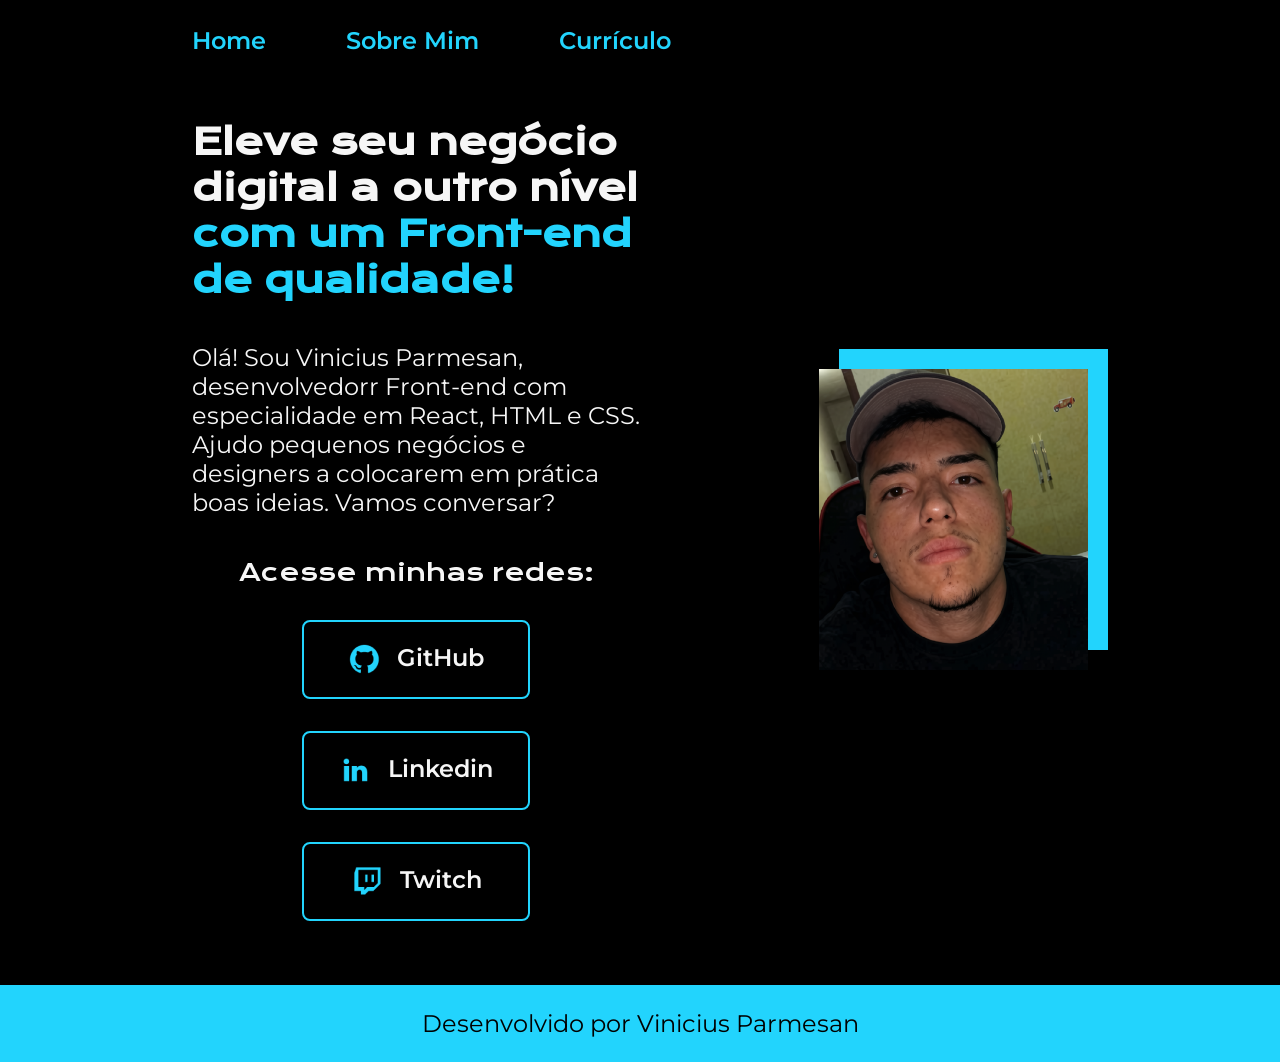
<file: index.html>
<!DOCTYPE html>
<html lang="pt-br">
<head>
    <meta charset="UTF-8">
    <meta name="viewport" content="width=device-width, initial-scale=1.0">
    <link rel="stylesheet" href="./styles/style.css">
    <title>Exercício 2</title>
</head>
<body>
    <header class="cabecalho">
        <nav class="cabecalho__menu">
            <a class="cabecalho__menu__link" href="home.html">Home</a>
            <a class="cabecalho__menu__link" href="sobremim.html">Sobre Mim</a>
            <a class="cabecalho__menu__link" href="curriculo.html">Currículo</a>
        </nav>
    </header>
    <main class="apresentacao">
        <section class="apresentacao__conteudo">
            <h1 class="apresentacao__conteudo__titulo">Eleve seu negócio digital a outro nível <strong class="destaque-titulo">com um Front-end de qualidade!</strong></h1>
            <p class="apresentacao__conteudo__texto">Olá! Sou Vinicius Parmesan, desenvolvedorr Front-end com especialidade em React, HTML e CSS. Ajudo pequenos negócios e designers a colocarem em prática boas ideias. Vamos conversar?</p>
            <div class="apresentacao__links">
                <h2 class="apresentacao__links__subtitulo">Acesse minhas redes:</h2class></h2>
                <a class="apresentacao__links__navegacao" href="https://www.instagram.com/vini_parmesan/">
                    <img src="./assets/github.png" alt="icone github">
                    GitHub
                </a>
                <a class="apresentacao__links__navegacao" href="https://www.google.com/">
                    <img src="./assets/linkedin.png" alt="icone Linkedin">
                    Linkedin
                </a>
                <a class="apresentacao__links__navegacao" href="https://www.google.com/">
                    <img src="./assets/twitch.png" alt="icone twitch">
                    Twitch
                </a>
            </div>
        </section>
            <img class="apresentacao__imagem" src="./assets/foto minha.png" alt="Foto Vinicius Parmesan">
    </main>
    <footer class="rodape">
        <p>Desenvolvido por Vinicius Parmesan</p>
    </footer>
    
</body>
</html>
</file>
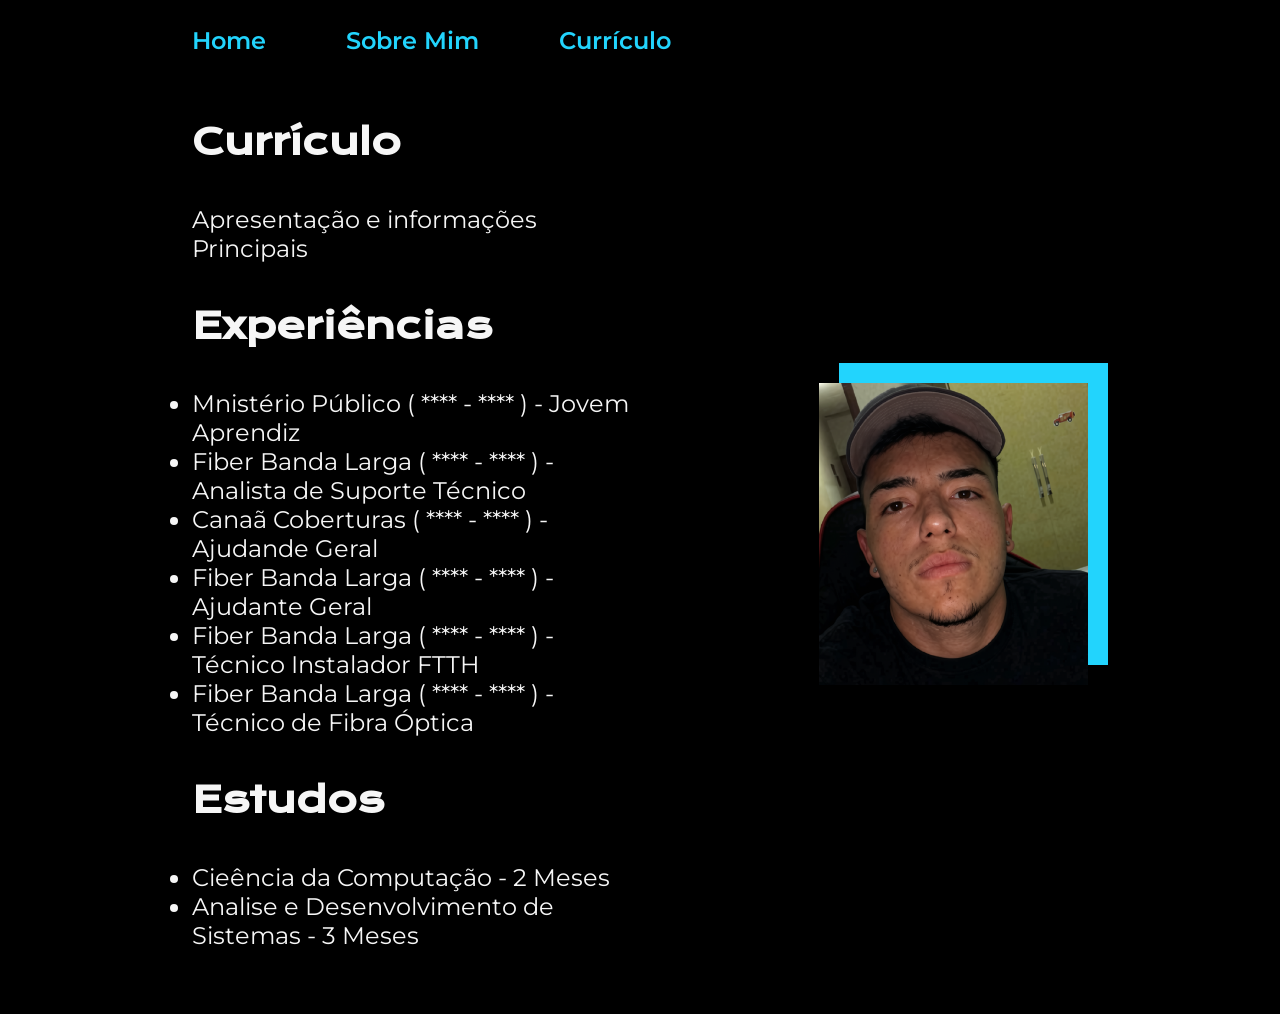
<file: curriculo.html>
<!DOCTYPE html>
<html lang="pt-br">
<head>
    <meta charset="UTF-8">
    <meta name="viewport" content="width=device-width, initial-scale=1.0">
    <link rel="stylesheet" href="./styles/style.css">
    <title>Currículo</title>
</head>
<body>
    <header class="cabecalho">
        <nav class="cabecalho__menu">
            <a class="cabecalho__menu__link" href="index.html">Home</a>
            <a class="cabecalho__menu__link" href="sobremim.html">Sobre Mim</a>
            <a class="cabecalho__menu__link" href="curriculo.html">Currículo</a>
        </nav>
    </header>
    <main class="apresentacao">
        <section class="apresentacao__conteudo">
            <h1 class="apresentacao__conteudo__titulo">Currículo</h1>
            <p class="apresentacao__conteudo__texto">Apresentação e informações Principais</p>
            <h1 class="apresentacao__conteudo__titulo">Experiências</h1>
            <ul class="apresentacao__conteudo__texto">
                <li>Mnistério Público ( **** - **** ) - Jovem Aprendiz</li>
                <li>Fiber Banda Larga ( **** - **** ) - Analista de Suporte Técnico</li>
                <li>Canaã Coberturas ( **** - **** ) - Ajudande Geral </li>
                <li>Fiber Banda Larga ( **** - **** ) - Ajudante Geral </li>
                <li>Fiber Banda Larga ( **** - **** ) - Técnico Instalador FTTH </li>
                <li>Fiber Banda Larga ( **** - **** ) - Técnico de Fibra Óptica </li>
            </ul>
            <h1 class="apresentacao__conteudo__titulo"> Estudos </h1>
            <ul class="apresentacao__conteudo__texto">
                <li>Cieência da Computação - 2 Meses</li>
                <li>Analise e Desenvolvimento de Sistemas - 3 Meses</li>
            </ul>
        </section>
        <img class="apresentacao__imagem" src="./assets/foto minha.png" alt="Foto Vinicius Parmesan">
    </main>
    
</body>
</html>
</file>
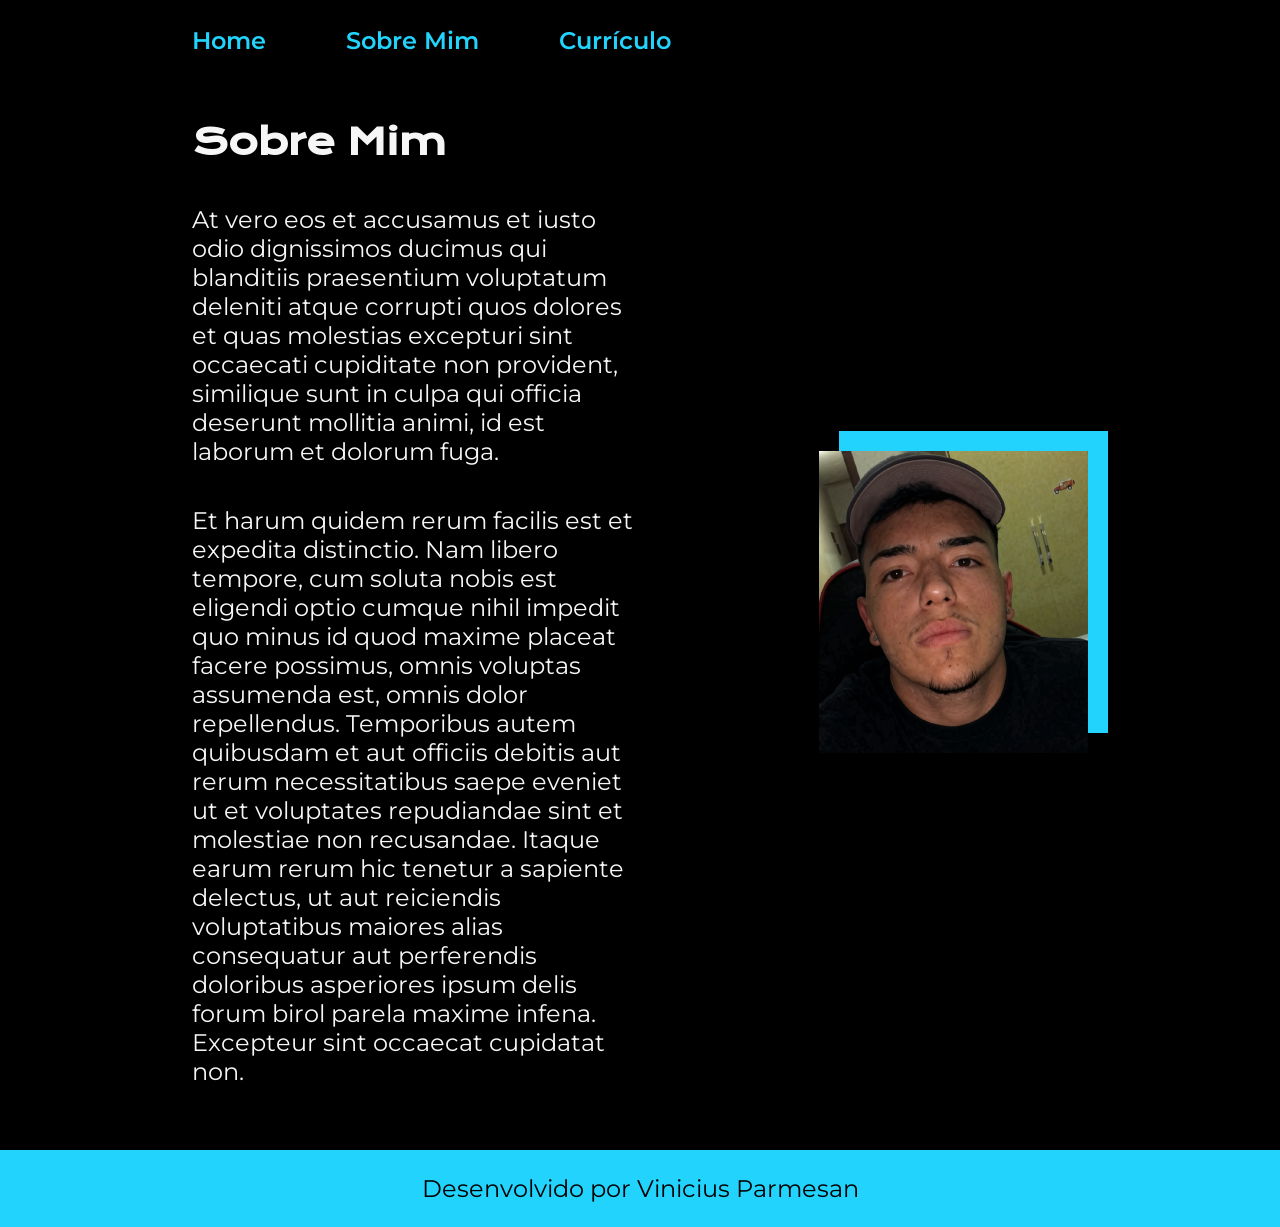
<file: sobremim.html>
<!DOCTYPE html>
<html lang="pt-br">
<head>
    <meta charset="UTF-8">
    <meta name="viewport" content="width=device-width, initial-scale=1.0">
    <link rel="stylesheet" href="./styles/style.css">
    <title>Sobre Mim</title>
</head>
<body>
    <header class="cabecalho">
        <nav class="cabecalho__menu">
            <a class="cabecalho__menu__link" href="index.html">Home</a>
            <a class="cabecalho__menu__link" href="sobremim.html">Sobre Mim</a>
            <a class="cabecalho__menu__link" href="curriculo.html">Currículo</a>
        </nav>
    </header>
    <main class="apresentacao">
        <section class="apresentacao__conteudo">
            <h1 class="apresentacao__conteudo__titulo">Sobre Mim</h1>
            <p class="apresentacao__conteudo__texto">At vero eos et accusamus et iusto odio dignissimos ducimus qui blanditiis praesentium voluptatum deleniti atque corrupti quos dolores et quas molestias excepturi sint occaecati cupiditate non provident, similique sunt in culpa qui officia deserunt mollitia animi, id est laborum et dolorum fuga.</p>
            <p class="apresentacao__conteudo__texto">Et harum quidem rerum facilis est et expedita distinctio. Nam libero tempore, cum soluta nobis est eligendi optio cumque nihil impedit quo minus id quod maxime placeat facere possimus, omnis voluptas assumenda est, omnis dolor repellendus. Temporibus autem quibusdam et aut officiis debitis aut rerum necessitatibus saepe eveniet ut et voluptates repudiandae sint et molestiae non recusandae. Itaque earum rerum hic tenetur a sapiente delectus, ut aut reiciendis voluptatibus maiores alias consequatur aut perferendis doloribus asperiores ipsum delis forum birol parela maxime infena. Excepteur sint occaecat cupidatat non.</p>
        </section>
            <img class="apresentacao__imagem" src="./assets/foto minha.png" alt="Foto Vinicius Parmesan">
    </main>
    <footer class="rodape">
        <p>Desenvolvido por Vinicius Parmesan</p>
    </footer>
    
</body>
</html>
</file>
<file: styles/style.css>
@import url('https://fonts.googleapis.com/css2?family=Krona+One&family=Montserrat:ital,wght@0,100..900;1,100..900&display=swap');

:root {
    --cor-princial: #000000;
    --cor-secundaria: #F6F6F6;
    --cor-terciaria: #22D4FD;
    --cor-hover: #272727;

    --fonte-primaria: "Krona One", sans-serif;
    --fonte-secundaria: "Montserrat", sans-serif;
}

* {
    margin: 0;
    padding: 0;
}


body {
    box-sizing: border-box;
    background-color: var(--cor-princial);
    color: var(--cor-secundaria);
    
}

.cabecalho {
    padding: 2% 0%  0% 15%;
}

.cabecalho__menu {
    display: flex;
    gap: 80px;
}

.cabecalho__menu__link {
    font-family: var(--fonte-secundaria);
    font-size: 1.5rem;
    font-weight: 600;
    color: var(--cor-terciaria);
    text-decoration: none
}

.apresentacao {
    padding: 5% 15%;
    display: flex;
    align-items: center;
    justify-content: space-between;
    gap: 82px;
}

.apresentacao__conteudo {
    width: 50%;
    display: flex;
    flex-direction: column;
    gap: 40px;
}

.apresentacao__conteudo__titulo {
    font-size: 2.25rem;
    font-family: var(--fonte-primaria)
}

.apresentacao__conteudo__texto {
    font-size: 1.5rem;
    font-family: var(--fonte-secundaria)
}


.destaque-titulo {
    color: var(--cor-terciaria);
}

.apresentacao__links {
    display: flex;
    align-items: center;
    justify-content: space-between;
    flex-direction: column;
    gap: 32px;
}

.apresentacao__links__navegacao {
    display: flex;
    justify-content: center;
    gap: 16px;
    border: 2px solid var(--cor-terciaria);
    width: 50%;
    text-align: center;
    border-radius: 8px;
    font-size: 1.5rem;
    font-weight: 600;
    padding: 21.5px 0;
    text-decoration: none;
    color: var(--cor-secundaria);
    font-family: var(--fonte-secundaria);
}
.apresentacao__link:hover {
    background-color: var(--cor-hover);
}

.apresentacao__links__subtitulo {
    font-family: var(--fonte-primaria);
    font-weight: 400;
    font-size: 1.5rem;
}


.apresentacao__imagem {
    box-shadow: 20px -20px 0 0 #22D4FD;
    width: 30%;
}

.rodape {
    font-family: var(--fonte-secundaria);
    background-color: var(--cor-terciaria);
    display: flex;
    justify-content: center;
    font-weight: 400;
    font-size: 1.5rem;
    color: var(--cor-princial);
    padding: 24px 0;
   
}

@media (max-width: 1200px) {

     .cabecalho {
        padding: 10%;
    }

    .cabecalho__menu {
        flex-direction: column;
        gap: 10px;
        align-items: center;

    }

    .apresentacao {
        flex-direction: column-reverse;
        padding: 5%;
    }

    .apresentacao__conteudo {
        width: auto;
    }

    .apresentacao__imagem {
        width: 70%;
    }
   
    .rodape {
        text-align: center;
    }
}

@media (max-width: 620px) {

    .cabecalho__menu {
        flex-direction: column;
        gap: 10px;
        align-items: center;
    }
}
</file>
